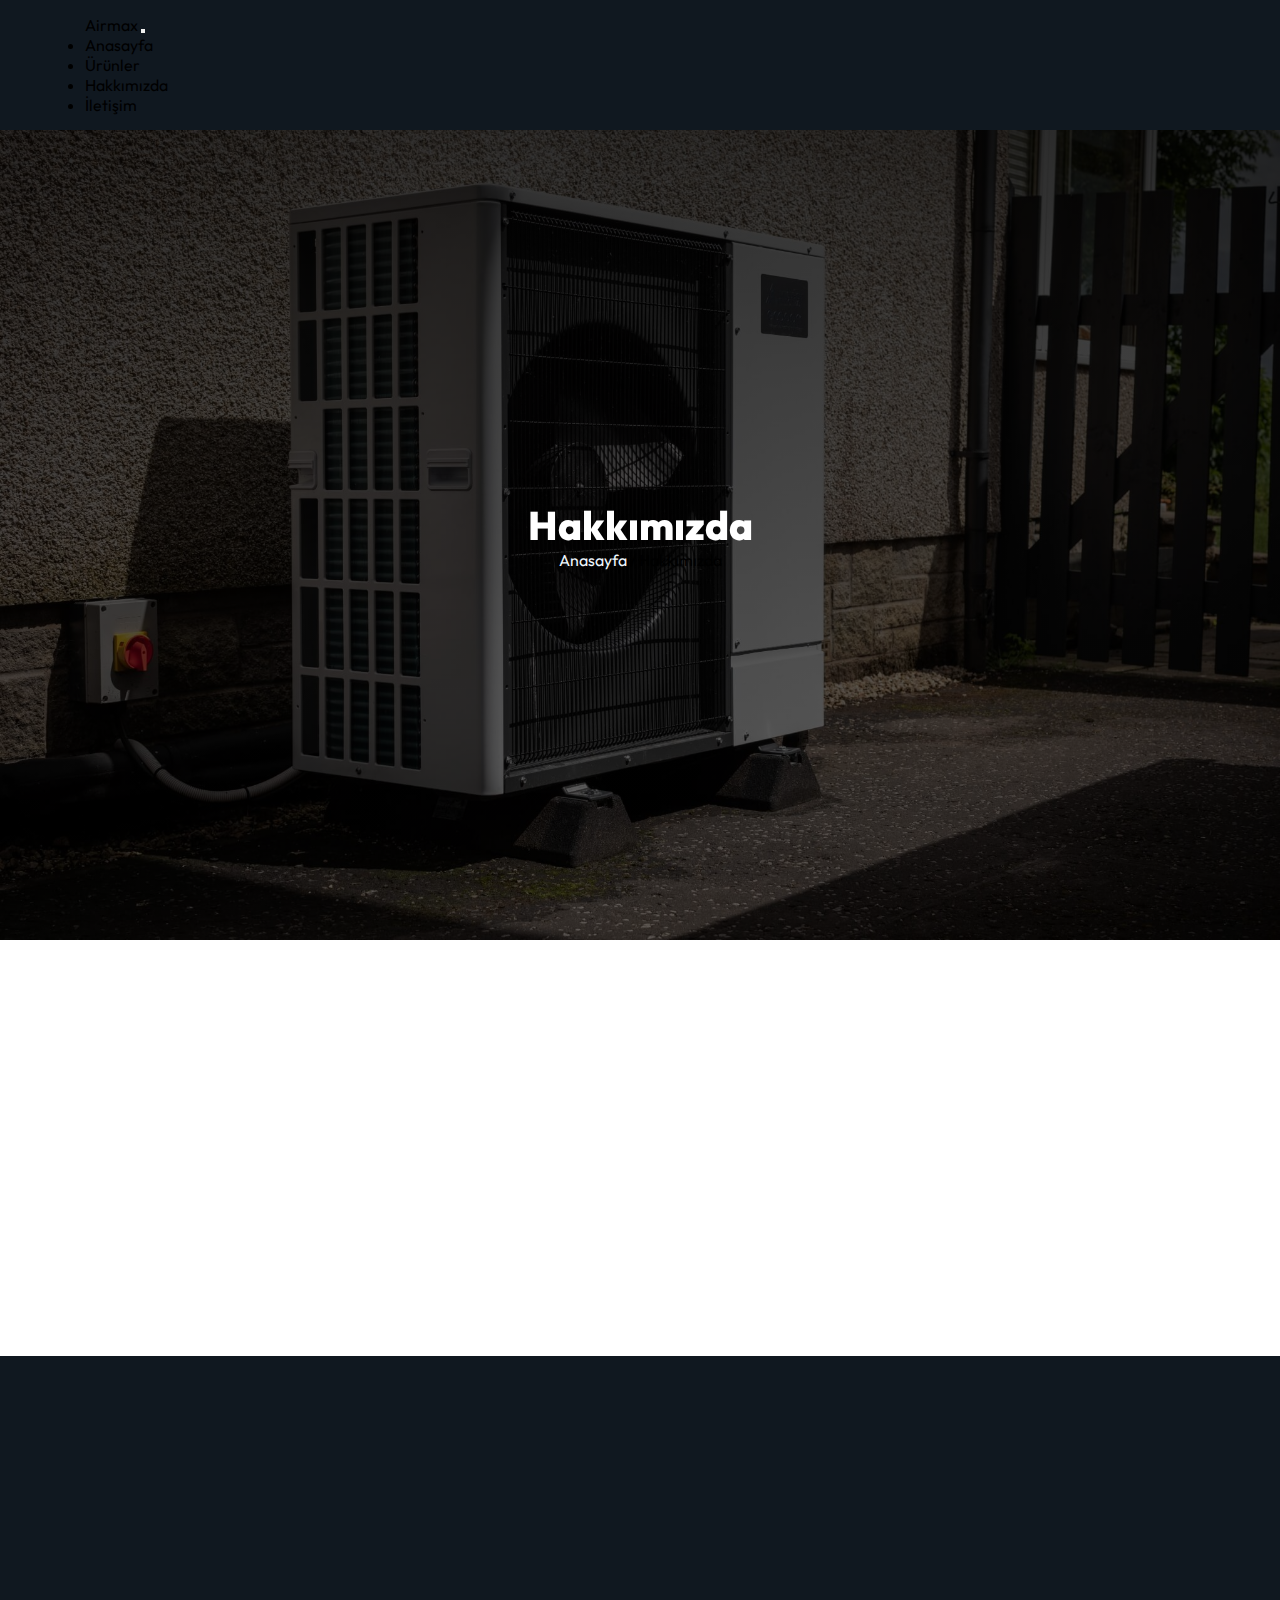
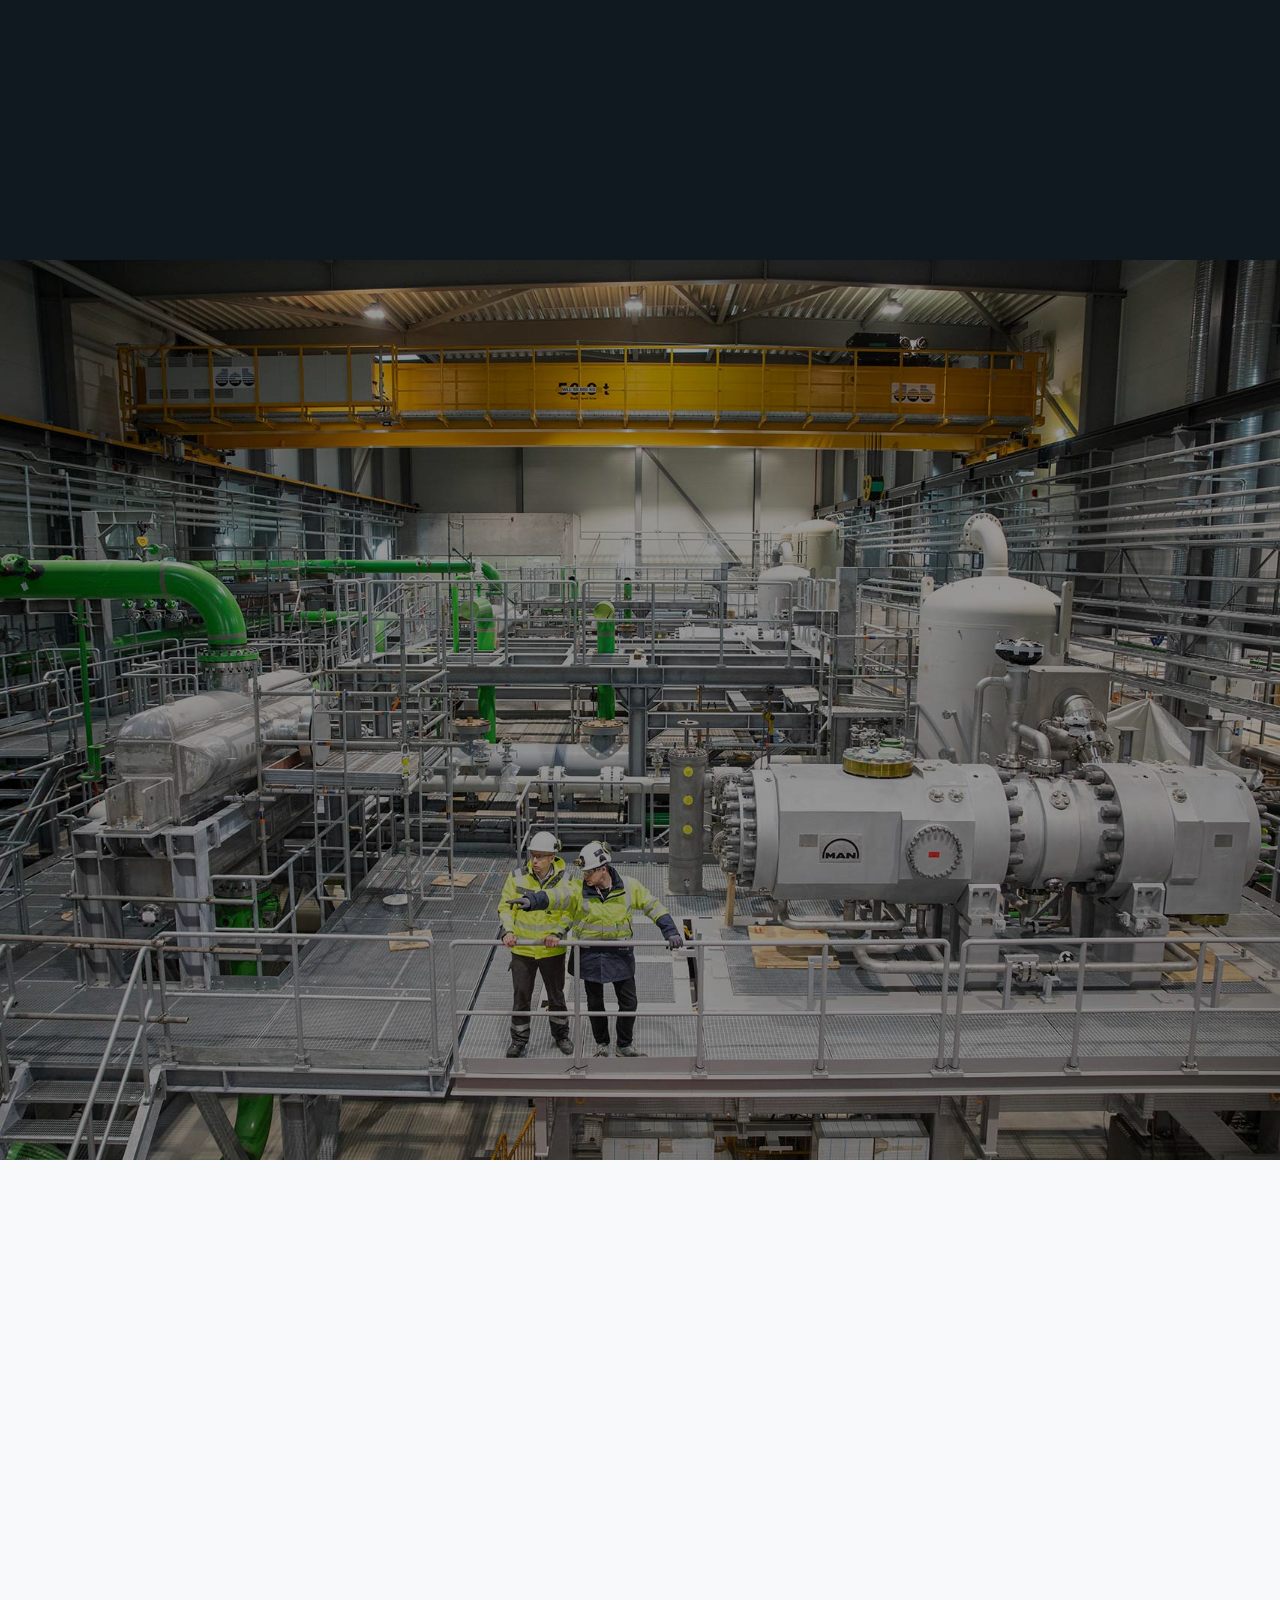
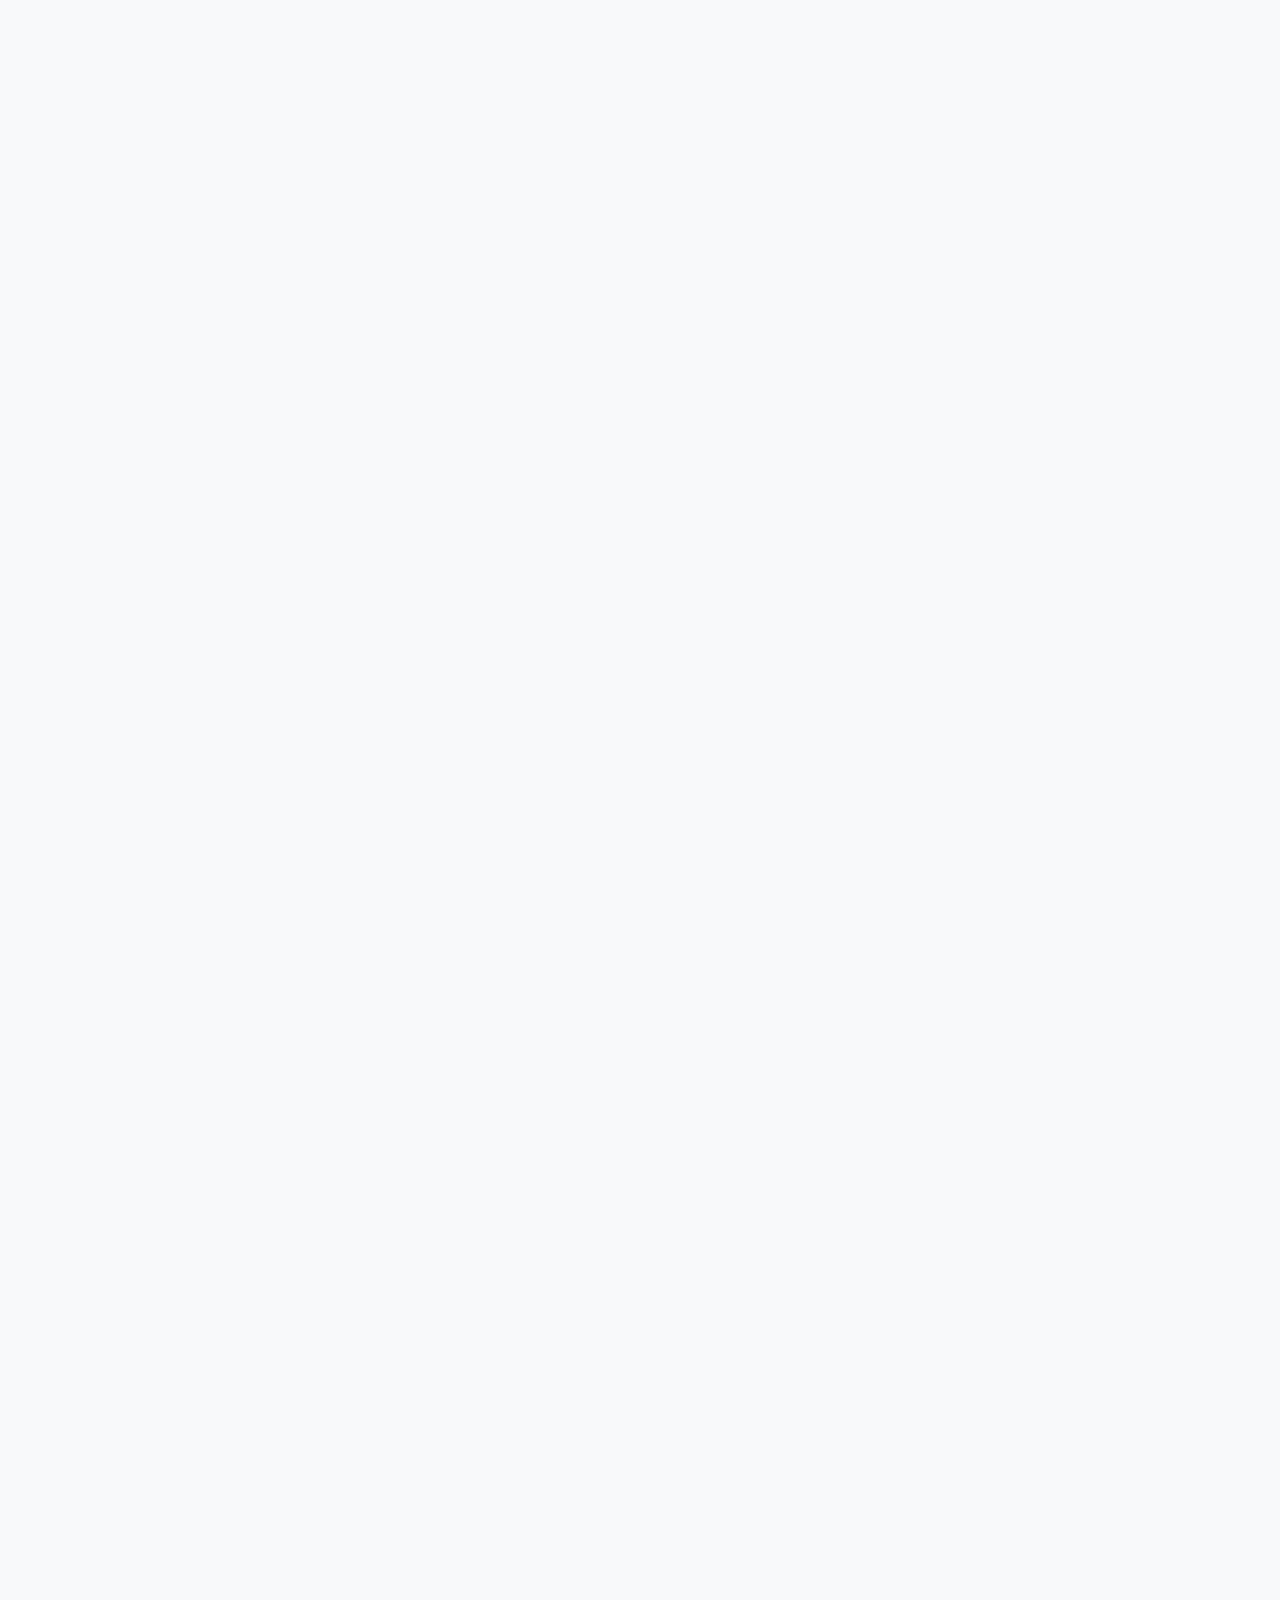
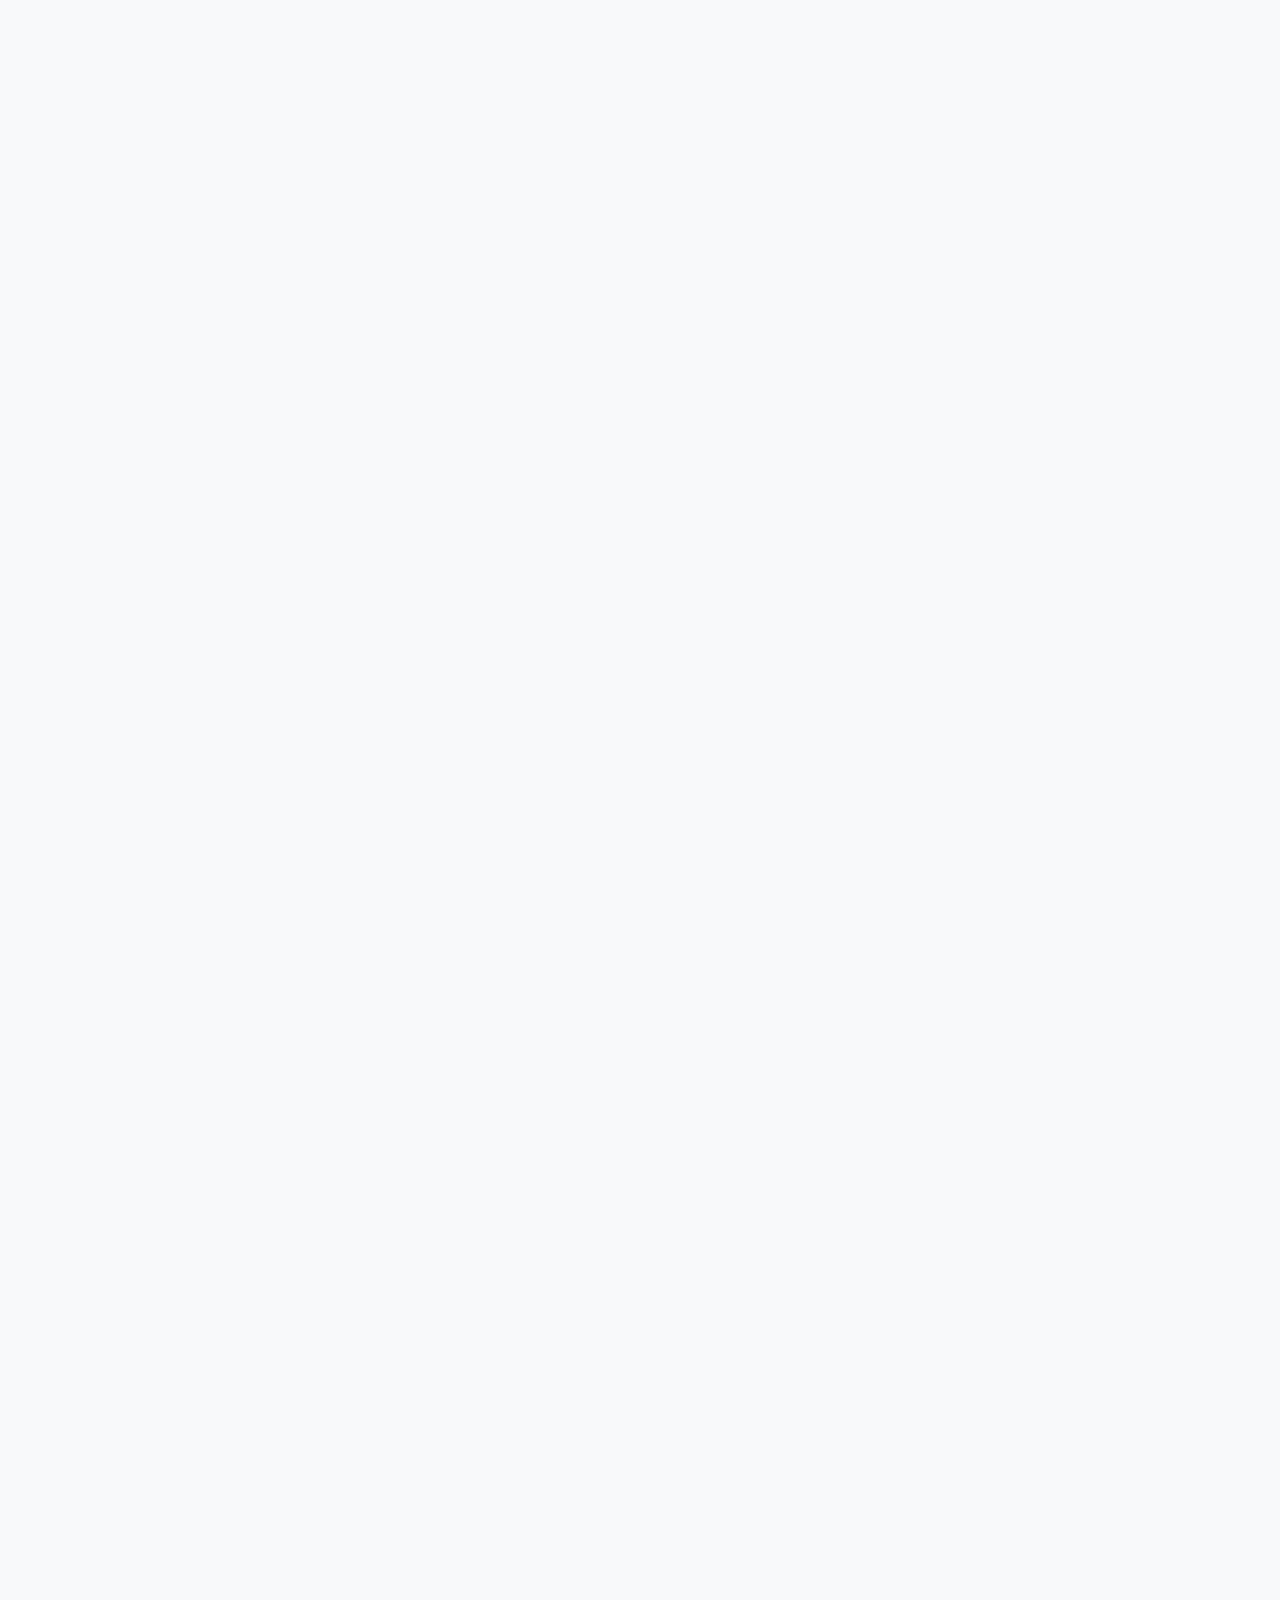
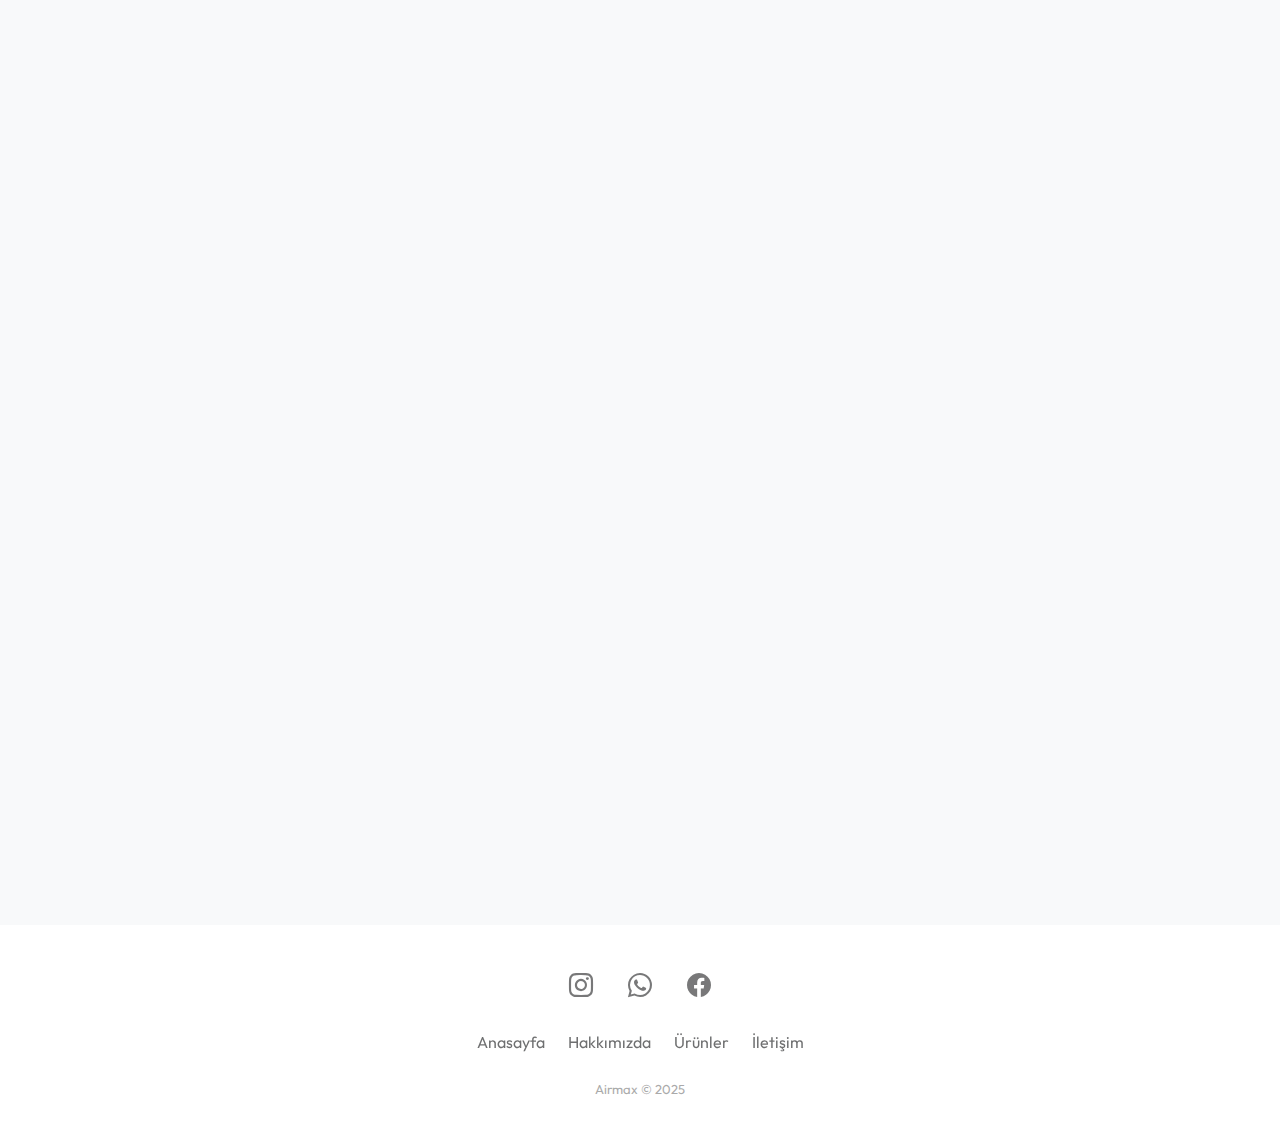
<file: about.html>
<!DOCTYPE html>
<html lang="tr">

<head>
  <meta charset="utf-8" />
  <meta name="viewport" content="width=device-width, initial-scale=1" />
  <title>Airmax</title>
  <link href="airmaximg/air-source-heat-pump-2.2044x1363.jpg" rel="shortcut icon">

  <!-- Bootstrap CSS -->
  <link href="https://cdn.jsdelivr.net/npm/bootstrap@5.3.0-alpha3/dist/css/bootstrap.min.css" rel="stylesheet"
    integrity="sha384-KK94CHFLLe+nY2dmCWGMq91rCGa5gtU4mk92HdvYe+M/SXH301p5ILy+dN9+nJOZ" crossorigin="anonymous" />

  <!-- CSS -->
  <link rel="stylesheet" href="style.css" />

  <!-- Icons Boostrap -->
  <link rel="stylesheet" href="https://cdn.jsdelivr.net/npm/bootstrap-icons@1.10.5/font/bootstrap-icons.css" />

  <!-- EFEK SCROLL -->
  <link rel="stylesheet" href="https://unpkg.com/aos@next/dist/aos.css" />
</head>

<body>
  <!-- Navbar -->
  <nav class="navbar navbar-expand-lg navbar-dark shadow-lg fixed-top" style="background-color: #101820">
    <div class="container">
      <a class="navbar-brand" href="#">Airmax</a>
      <button class="navbar-toggler" type="button" data-bs-toggle="collapse" data-bs-target="#navbarNav"
        aria-controls="navbarNav" aria-expanded="false" aria-label="Toggle navigation">
        <span class="navbar-toggler-icon"></span>
      </button>
      <div class="collapse navbar-collapse" id="navbarNav">
        <ul class="navbar-nav ms-auto">
          <li class="nav-item">
            <a class="nav-link" href="index.html">Anasayfa</a>
          </li>
          <li class="nav-item">
            <a class="nav-link" href="product.html">Ürünler</a>
          </li>
          <li class="nav-item">
            <a class="nav-link active" aria-current="page" href="#">Hakkımızda</a>
          </li>
          <li class="nav-item">
            <a class="nav-link" href="contact.html">İletişim</a>
          </li>
        </ul>
      </div>
    </div>
  </nav>
  <!-- Navbar Sonu -->

  <!-- Intro -->
  <section class="intro">
    <div class="hero-top" data-aos="fade-up" data-aos-easing="linear" data-aos-duration="1500">
      <div class="container h-100">
        <div class="d-flex h-100 text-start align-items-center">
          <div class="w-100 text-white">
            <p class="font_intro" data-aos="fade-up" data-aos-duration="2000">Hakkımızda</p>
            <p><a href="index.html" style="color: aliceblue">Anasayfa</a> / Hakkımızda</p>
          </div>
        </div>
      </div>
    </div>
  </section>
  <!-- Intro Sonu -->

  <!-- Hakkımızda -->
  <section class="about_Us" style="padding-top: 10%; padding-bottom: 10%">
    <div class="container" data-aos="fade-down" data-aos-easing="linear" data-aos-duration="1000">
      <div class="row justify-content-center text-center" data-aos="fade-up" data-aos-duration="500">
        <div class="col-lg-7 text-center mb-3" style="font-family: 'Outfit', sans-serif">
          <h1>Hakkımızda</h1>
        </div>
      </div>
      <div class="row justify-content-center text-left mt-3" data-aos="fade-up" data-aos-duration="1500">
        <p>
          <b style="font-size: 200%">Airmax</b> Eskişehir'de 2008 yılında kurulmuş, ısı pompası teknolojileri konusunda uzmanlaşmış bir şirkettir. Kurulduğumuz günden bu yana müşterilerimize en yüksek kalitede, enerji tasarruflu ve çevre dostu ısıtma ve soğutma çözümleri sunmaktayız.
          Deneyimli ekibimiz ve son teknoloji ürünlerimizle konut, ticari ve endüstriyel alanlar için özelleştirilmiş çözümler geliştiriyoruz. Müşteri memnuniyeti ve çevreye saygı, işimizin temel değerlerini oluşturur. Airmax olarak, yüksek verimli ısı pompası sistemleri sayesinde müşterilerimizin enerji maliyetlerini düşürürken çevreye de katkıda bulunuyoruz. 
          Türkiye'nin enerji verimliliği hedeflerine ulaşmasında aktif rol oynuyoruz.
        </p>
      </div>
    </div>
  </section>
  <!-- Hakkımızda Sonu -->

  <!-- Neden Airmax -->
  <section class="about" style="background-color: #101820; padding-top: 15%; padding-bottom: 15%">
    <div class="container" data-aos="fade-down" data-aos-easing="linear" data-aos-duration="1000">
      <div class="row justify-content-center text-center" data-aos="fade-up" data-aos-duration="500">
        <div class="col-lg-7 text-center mb-3" style="font-family: 'Outfit', sans-serif; color: aliceblue">
          <h1>Neden Airmax Isı Pompası?</h1>
        </div>
      </div>
      <div class="row justify-content-center text-center mt-3"
        style="color: aliceblue; padding-left: 15%; padding-right: 15%" data-aos="fade-up" data-aos-duration="1500">
        <p>
          Airmax olarak sadece ısı pompası satmıyoruz, aynı zamanda müşterilerimize en uygun, verimli ve sürdürülebilir enerji çözümleri sunuyoruz. Deneyimli ekibimiz, her projeye özel çözümler geliştirerek enerji tasarrufu sağlamanıza yardımcı olur. Müşterilerimizin ihtiyaçlarını ve bütçelerini göz önünde bulundurarak, en iyi ısı pompası sistemini seçmeniz için profesyonel destek veriyoruz.
        </p>
      </div>
    </div>
  </section>
  <!-- Neden Airmax Sonu -->

  <!-- Bayi Olma Çağrısı -->
  <section class="hero">
    <div class="hero-content" data-aos="fade-down" data-aos-easing="linear" data-aos-duration="1000">
      <h1 class="hero-title" style="font-family: 'Outfit', sans-serif" data-aos="fade-up" data-aos-duration="500">
        Airmax Bayisi Olmak İster Misiniz?</h1>

      <p class="hero-subtitle" style="color: aliceblue; padding-left: 15%; padding-right: 15%" data-aos="fade-up"
        data-aos-duration="1500">
        Türkiye'nin enerji dönüşümüne katkıda bulunmak ve enerji tasarruflu çözümler sunmak istiyorsanız, Airmax ailesine katılın. Size özel bayi fırsatlarımız ve desteklerimizle birlikte büyüyelim.
      </p>
      
      <div class="text-center mt-4">
        <a href="contact.html" class="btn btn-lg btn-primary" data-aos="fade-up" data-aos-duration="2000">Şubemiz Olun</a>
      </div>
    </div>
  </section>
  <!-- Bayi Olma Çağrısı Sonu -->

  <!-- Örnek Projeler -->
  <section class="projects" style="padding-top: 10%; padding-bottom: 10%; background-color: #f8f9fa;">
    <div class="container" data-aos="fade-up" data-aos-duration="2000">
      <div class="row justify-content-center text-center">
        <div class="col-lg-7 text-center mb-5" style="font-family: 'Outfit', sans-serif">
          <h1>Başarılı Projelerimiz</h1>
        </div>
      </div>
      <div class="row justify-content-center">
        <div class="col-lg-4 mb-4">
          <div class="card">
            <img src="airmaximg/air-source-heat-pump-2.2044x1363.jpg" class="card-img-top" alt="Isı Pompası Projesi" />
            <div class="card-body">
              <h5 class="card-title">Konut Projeleri</h5>
              <p class="card-text">Müstakil evler ve apartmanlar için enerji tasarruflu ısıtma çözümleri.</p>
            </div>
          </div>
        </div>
        <div class="col-lg-4 mb-4">
          <div class="card">
            <img src="airmaximg/air-source-heat-pump-2.2044x1363.jpg" class="card-img-top" alt="Ticari Proje" />
            <div class="card-body">
              <h5 class="card-title">Ticari Projeler</h5>
              <p class="card-text">Ofis binaları ve iş merkezleri için özel tasarlanmış sistemler.</p>
            </div>
          </div>
        </div>
        <div class="col-lg-4 mb-4">
          <div class="card">
            <img src="airmaximg/air-source-heat-pump-2.2044x1363.jpg" class="card-img-top" alt="Endüstriyel Proje" />
            <div class="card-body">
              <h5 class="card-title">Endüstriyel Projeler</h5>
              <p class="card-text">Fabrikalar ve üretim tesisleri için yüksek kapasiteli ısıtma çözümleri.</p>
            </div>
          </div>
        </div>
      </div>
    </div>
  </section>
  <!-- Örnek Projeler Sonu -->

  <!-- Footer -->
  <section>
    <div class="footer-basic">
      <footer>
        <div class="social">
          <a href="#" target="_blank"><i class="bi bi-instagram"></i></a>
          <a href="#" target="_blank"><i class="bi bi-whatsapp"></i></a>
          <a href="#" target="_blank"><i class="bi bi-facebook"></i></a>
        </div>
        <ul class="list-inline">
          <li class="list-inline-item"><a href="index.html">Anasayfa</a></li>
          <li class="list-inline-item"><a href="about.html">Hakkımızda</a></li>
          <li class="list-inline-item"><a href="product.html">Ürünler</a></li>
          <li class="list-inline-item"><a href="contact.html">İletişim</a></li>
        </ul>
        <p class="copyright">Airmax © 2025</p>
      </footer>
    </div>
  </section>
  <!-- Footer Sonu -->

  <!-- Yukarı Çık Butonu -->
  <button onclick="topFunction()" class="btn btn-floating mb-1" id="myBtn" title="Yukarı Çık"><i
      class="bi bi-arrow-up-circle-fill"></i></button>

  <script src="script.js"></script>

  <script src="https://cdn.jsdelivr.net/npm/bootstrap@5.3.0-alpha3/dist/js/bootstrap.bundle.min.js"
    integrity="sha384-ENjdO4Dr2bkBIFxQpeoTz1HIcje39Wm4jDKdf19U8gI4ddQ3GYNS7NTKfAdVQSZe"
    crossorigin="anonymous"></script>

  <!-- EFEK SCROLL -->
  <script src="https://unpkg.com/aos@next/dist/aos.js"></script>
  <script>
    AOS.init();
  </script>
</body>

</html>
</file>
<file: style.css>
@import url("https://fonts.googleapis.com/css2?family=Outfit:wght@600&display=swap");

/* Reset and base styles */
* {
  box-sizing: border-box;
  margin: 0;
  padding: 0;
}

body {
  background-color: #101820;
  font-family: 'Outfit', sans-serif;
  overflow-x: hidden;
}

/* Mobile-first approach */
.container {
  width: 100%;
  padding-right: 15px;
  padding-left: 15px;
  margin-right: auto;
  margin-left: auto;
}

/* navbar */
.navbar {
  position: sticky;
  top: 0;
  left: 0;
  width: 100%;
  z-index: 1000;
  font-family: Outfit;
  padding: 15px 0;
}

/* intro section */
.intro {
  position: relative;
  background: black;
  height: 90vh;
  min-height: 25rem;
  width: 100%;
  overflow: hidden;
}

.intro video {
   position: absolute;
   top: 50%;
   left: 50%;
   min-width: 100%;
   min-height: 100%;
   width: auto;
   height: auto;
   opacity: 0.5;
   z-index: 0;
   transform: translate(-50%, -50%);
}
.intro .container {
  position: relative;
  z-index: 2;
  height: 100%;
  display: flex;
  flex-direction: column;
  justify-content: center;
  align-items: center;
  text-align: center;
  padding: 0 15px;
}

.intro .overlay-wcs {
  position: absolute;
  top: 0;
  left: 0;
  height: 100%;
  width: 100%;
  background: black;
  z-index: 1;
}

.font_intro {
  font-weight: 800;
  font-family: "Outfit", sans-serif;
  font-size: 8vw; /* Responsive font size */
  color: white;
}

/* about section */
.font_about {
  font-weight: 300;
  font-family: "Outfit", sans-serif;
  color: white;
}

.about {
  background-color: #101820;
  width: 100%;
  height: auto;
  color: black;
  padding: 40px 0;
}

.about_Us {
  background-color: #ffffff;
  width: 100%;
  height: auto;
  color: black;
  padding: 40px 0;
}

/* Products section */
.produk {
  background-color: white;
  border-radius: 40px 40px 0px 0px;
  width: 100%;
  height: auto;
  color: black;
  padding: 20px 0;
}

/* brand section */
.brand .container {
  margin-top: 5rem;
  background-color: white;
  padding: 20px;
  border-radius: 20px;
}

/* hero section */
.hero {
  position: relative;
  width: 100%;
  height: 60vh; /* Adjusted for mobile */
  display: flex;
  justify-content: center;
  align-items: center;
}

.hero::before {
  content: "";
  position: absolute;
  top: 0;
  left: 0;
  width: 100%;
  height: 100%;
  background: url("airmaximg/esbjerg_stage.jpg");
  background-repeat: no-repeat;
  background-size: cover;
  background-position: center center;
  filter: brightness(60%);
}

.hero-top {
  background: linear-gradient(0deg, rgba(0, 0, 0, 0.6), rgba(0, 0, 0, 0.8)), url("airmaximg/air-source-heat-pump-2.2044x1363.jpg");
  background-size: cover;
  background-position: center;
  height: 100%;
  width: 100%;
  position: absolute;
  background-repeat: no-repeat;
}

.hero-content {
  position: relative;
  font-family: "Outfit", sans-serif;
  color: white;
  text-align: center;
  padding: 0 15px;
  max-width: 100%;
}

.hero-title {
  font-size: 2rem;
  font-weight: 600;
  margin-bottom: 0;
}

.hero-subtitle {
  font-weight: 300;
  margin-top: 1rem;
  color: white;
  font-size: 1rem;
}

/* brand about section */
.brand2 .container {
  margin-top: 5rem;
  background-color: white;
  border-radius: 20px;
  padding: 20px;
}

/* Profit section */
.profit {
  width: 100%;
  height: auto;
  padding: 20px 0;
}

/* Navigation pills */
.nav-pills {
  font-family: "Outfit", sans-serif;
  font-weight: 300;
  display: flex;
  flex-wrap: wrap;
  justify-content: center;
  gap: 10px;
  margin-bottom: 20px;
}

.nav-pills .pill-1 .nav-link:not(.active),
.nav-pills .pill-2 .nav-link:not(.active),
.nav-pills .pill-3 .nav-link:not(.active) {
  background-color: #101820;
  color: white;
  border-radius: 20px;
  padding: 10px 15px;
}

.nav-pills .pill-1 .nav-link,
.nav-pills .pill-2 .nav-link,
.nav-pills .pill-3 .nav-link {
  background-color: #1a9425;
  color: white;
  border-radius: 20px;
  padding: 10px 15px;
}

.tab-content {
  background-color: white;
  border-radius: 20px;
  display: inline-block;
  width: 90%;
  font-family: "Outfit", sans-serif;
  height: auto;
  padding: 20px;
  margin: 0 auto;
}

/* Products listing */
a, a:hover {
  text-decoration: none;
  color: inherit;
}

.section-products {
  padding: 40px 0;
}

.section-products .header {
  margin-bottom: 30px;
  text-align: center;
}

.section-products .header h3 {
  font-size: 1rem;
  color: #fe302f;
  font-weight: 500;
  font-family: Outfit;
}

.section-products .header h1 {
  font-size: 1.8rem;
  font-weight: 400;
  color: #ffffff;
  font-family: Outfit;
}

.section-products .single-product {
  margin-bottom: 26px;
  background-color: #ffffff;
  border-radius: 10px;
  overflow: hidden;
  box-shadow: 0 2px 10px rgba(0, 0, 0, 0.1);
}

.section-products .single-product .part-1 {
  position: relative;
  height: 250px;
  max-height: 250px;
  margin-bottom: 20px;
  overflow: hidden;
}

.section-products .single-product .part-1::before {
  position: absolute;
  content: "";
  top: 0;
  left: 0;
  width: 100%;
  height: 100%;
  z-index: -1;
  transition: all 0.3s;
  background-color: #ffffff;
  background-position: center;
  background-repeat: no-repeat;
}

.section-products .single-product:hover .part-1::before {
  transform: scale(1.1);
}

/* Product image backgrounds */
.section-products #product-1 .part-1::before {
  background: url("airmaximg/IMG-20250516-WA0003.jpg") no-repeat center;
  background-size: 75%;
  background-color: #ffffff;
}

.section-products #product-2 .part-1::before {
  background: url("airmaximg/IMG-20250516-WA0004.jpg") no-repeat center;
  background-size: 75%;
  background-color: #ffffff;
}

.section-products #product-3 .part-1::before {
  background: url("airmaximg/IMG-20250516-WA0005.jpg") no-repeat center;
  background-size: 105%;
  background-color: #ffffff;
}

.section-products #product-4 .part-1::before {
  background: url("airmaximg/IMG-20250516-WA0006.jpg") no-repeat center;
  background-size: 75%;
  background-color: #ffffff;
}

.section-products #product-5 .part-1::before {
  background: url("airmaximg/IMG-20250516-WA0007.jpg") no-repeat center;
  background-size: 120%;
  background-color: #ffffff;
}

.section-products #product-6 .part-1::before {
  background: url("airmaximg/IMG-20250516-WA0007.jpg") no-repeat center;
  background-size: 78%;
  background-color: #ffffff;
}

.section-products #product-7 .part-1::before {
  background: url("img/produk/airoh.png") no-repeat center;
  background-size: 78%;
  background-color: #ffffff;
}

.section-products #product-8 .part-1::before {
  background: url("airmaximg/IMG-20250516-WA0008.jpg") no-repeat center;
  background-size: 84%;
  background-color: #ffffff;
}

/* Product 2 */
.section-products #product-9 .part-1::before {
  background: url("img/produk/JPX_MX-726_BLACK.png") no-repeat center;
  background-size: 120%;
  background-color: #ffffff;
}

.section-products #product-10 .part-1::before {
  background: url("img/produk/JPX_MX-726_YELLOW.png") no-repeat center;
  background-size: 120%;
  background-color: #ffffff;
}

.section-products #product-11 .part-1::before {
  background: url("img/produk/KYT\ NZ.png") no-repeat center;
  background-size: 75%;
  background-color: #ffffff;
}

.section-products #product-12 .part-1::before {
  background: url("img/produk/KYT\ NZ\ RACING.png") no-repeat center;
  background-size: 75%;
  background-color: #ffffff;
}

/* Product 3 */
.section-products #product-13 .part-1::before {
  background: url("img/produk/RETO_CAKIL_GREEN.png") no-repeat center;
  background-size: 95%;
  background-color: #ffffff;
}

.section-products #product-14 .part-1::before {
  background: url("img/produk/HelmHonda.png") no-repeat center;
  background-size: 90%;
  background-color: #ffffff;
}

.section-products #product-15 .part-1::before {
  background: url("img/produk/CKIL_HBC_RUST.png") no-repeat center;
  background-size: 80%;
  background-color: #ffffff;
}

.section-products #product-16 .part-1::before {
  background: url("img/produk/NJS_NX2_BLACK.png") no-repeat center;
  background-size: 90%;
  background-color: #ffffff;
}

/* Product 4 */
.section-products #product-17 .part-1::before {
  background: url("img/produk/JP_6.png") no-repeat center;
  background-size: 110%;
  background-color: #ffffff;
}

.section-products #product-18 .part-1::before {
  background: url("img/produk/CAKIL_HBC_WHITE.png") no-repeat center;
  background-size: 75%;
  background-color: #ffffff;
}

.section-products #product-19 .part-1::before {
  background: url("img/produk/SAM_4014.png") no-repeat center;
  background-size: 80%;
  background-color: #ffffff;
}

.section-products #product-20 .part-1::before {
  background: url("img/produk/hbc_pilot.png") no-repeat center;
  background-size: 80%;
  background-color: #ffffff;
}

/* Product badges */
.section-products .single-product .part-1 .discount,
.section-products .single-product .part-1 .new {
  position: absolute;
  top: 15px;
  left: 20px;
  color: #ffffff;
  background-color: #fe302f;
  padding: 2px 8px;
  text-transform: uppercase;
  font-size: 0.85rem;
  border-radius: 3px;
}

.section-products .single-product .part-1 .new {
  left: 0;
  background-color: #444444;
}

/* Product action buttons */
.section-products .single-product .part-1 ul {
  position: absolute;
  bottom: -41px;
  left: 20px;
  margin: 0;
  padding: 0;
  list-style: none;
  opacity: 0;
  transition: bottom 0.5s, opacity 0.5s;
}

.section-products .single-product:hover .part-1 ul {
  bottom: 30px;
  opacity: 1;
}

.section-products .single-product .part-1 ul li {
  display: inline-block;
  margin-right: 4px;
}

.section-products .single-product .part-1 ul li a {
  display: inline-block;
  width: 40px;
  height: 40px;
  line-height: 40px;
  background-color: #ffffff;
  color: #444444;
  text-align: center;
  box-shadow: 0 2px 20px rgba(50, 50, 50, 0.1);
  transition: color 0.2s;
  border-radius: 50%;
}

.section-products .single-product .part-1 ul li a:hover {
  color: #fe302f;
}

/* Product details */
.section-products .single-product .part-2 {
  padding: 15px;
}

.section-products .single-product .part-2 .product-title {
  font-size: 1rem;
  color: #101820;
  margin-bottom: 5px;
}

.section-products .single-product .part-2 h4 {
  display: inline-block;
  font-size: 1rem;
  color: #101820;
}

.section-products .single-product .part-2 .product-old-price {
  position: relative;
  padding: 0 7px;
  margin-right: 2px;
  opacity: 0.6;
  color: #101820;
  text-decoration: line-through;
}

/* Card styles */
.card {
  margin-bottom: 20px;
  border: 0;
  border-radius: 10px;
  box-shadow: 0 2px 10px rgba(0, 0, 0, 0.1);
  overflow: hidden;
}

.card .card-subtitle {
  font-weight: 300;
  margin-bottom: 10px;
  color: #8898aa;
}

/* Product list */
.product-list {
  list-style: none;
  padding: 0;
}

.product-list li {
  margin-bottom: 10px;
  padding: 10px;
  border-bottom: 1px solid #eee;
}

/* Pagination */
.pagination {
  list-style: none;
  padding: 0;
  display: flex;
  justify-content: center;
  flex-wrap: wrap;
  margin: 20px 0;
}

.pagination li {
  display: inline-block;
  margin: 5px;
}

.pagination li a {
  display: block;
  padding: 8px 12px;
  background-color: #f0f0f0;
  text-decoration: none;
  color: #101820;
  border-radius: 4px;
  transition: all 0.3s ease;
}

.pagination li.active a {
  background-color: #101820;
  color: white;
}

.pagination li a:hover:not(.active) {
  background-color: #ddd;
}

/* Footer */
.footer-basic {
  padding: 40px 0;
  background-color: #ffffff;
  color: #4b4c4d;
}

.footer-basic ul {
  padding: 0;
  list-style: none;
  text-align: center;
  font-size: 16px;
  line-height: 1.6;
  margin-bottom: 0;
}

.footer-basic li {
  padding: 0 10px;
  display: inline-block;
  margin-bottom: 10px;
}

.footer-basic ul a {
  color: inherit;
  text-decoration: none;
  opacity: 0.8;
  transition: opacity 0.3s ease;
}

.footer-basic ul a:hover {
  opacity: 1;
}

.footer-basic .social {
  text-align: center;
  padding-bottom: 25px;
}

.footer-basic .social > a {
  font-size: 24px;
  width: 40px;
  height: 40px;
  line-height: 40px;
  display: inline-block;
  text-align: center;
  border-radius: 50%;
  margin: 0 8px;
  color: inherit;
  opacity: 0.75;
  transition: opacity 0.3s ease;
}

.footer-basic .social > a:hover {
  opacity: 0.9;
}

.footer-basic .copyright {
  margin-top: 15px;
  text-align: center;
  font-size: 13px;
  color: #aaa;
  margin-bottom: 0;
}

/* Scroll to top button */
#myBtn {
  display: none;
  position: fixed;
  bottom: 20px;
  right: 20px;
  z-index: 99;
  background-color: #fe302f;
  color: white;
  cursor: pointer;
  border-radius: 50%;
  width: 50px;
  height: 50px;
  text-align: center;
  line-height: 50px;
  font-size: 20px;
  border: none;
  transition: background-color 0.3s ease;
}

#myBtn:hover {
  background-color: #555;
}

/* Animation */
.naik {
  position: relative;
  transform: translateY(50px);
  opacity: 0;
  transition: all 0.7s ease;
}

.tampil {
  position: relative;
  transform: translateY(0px);
  opacity: 1;
}

/* Carousel section specific styles */
.carousel-section {
  padding-top: 80px;
  padding-bottom: 30px;
}

.carousel-section .container {
  padding: 0 15px;
}

.carousel-inner {
  border-radius: 20px;
  overflow: hidden;
}

/* CTA section styles */
.cta-section {
  background-color: #101820;
  margin: 20px 0;
}

/* Media queries for responsiveness */
@media (min-width: 576px) {
  .container {
    max-width: 540px;
  }
  
  .font_intro {
    font-size: 40px;
  }
  
  .hero-title {
    font-size: 2.5rem;
  }
  
  .section-products .single-product .part-1 {
    height: 270px;
  }
  
  .carousel-section {
    padding-top: 100px;
  }
}

@media (min-width: 768px) {
  .container {
    max-width: 720px;
  }
  
  .produk {
    border-radius: 60px 60px 0px 0px;
  }
  
  .tab-content {
    width: 80%;
  }
  
  .hero {
    height: 70vh;
  }
  
  .hero-title {
    font-size: 3rem;
  }
  
  .hero-subtitle {
    font-size: 1.2rem;
  }
}

@media (min-width: 992px) {
  .container {
    max-width: 960px;
  }
  
  .produk {
    border-radius: 85px 85px 0px 0px;
  }
  
  .produk .col-lg-7 {
    padding-top: 100px;
  }
  
  .brand .container, .brand2 .container {
    margin-top: 10rem;
    border-radius: 85px;
  }
  
  .tab-content {
    width: 70%;
  }
  
  .hero {
    height: 100vh;
  }
}

@media (min-width: 1200px) {
  .container {
    max-width: 1140px;
  }
}
</file>
